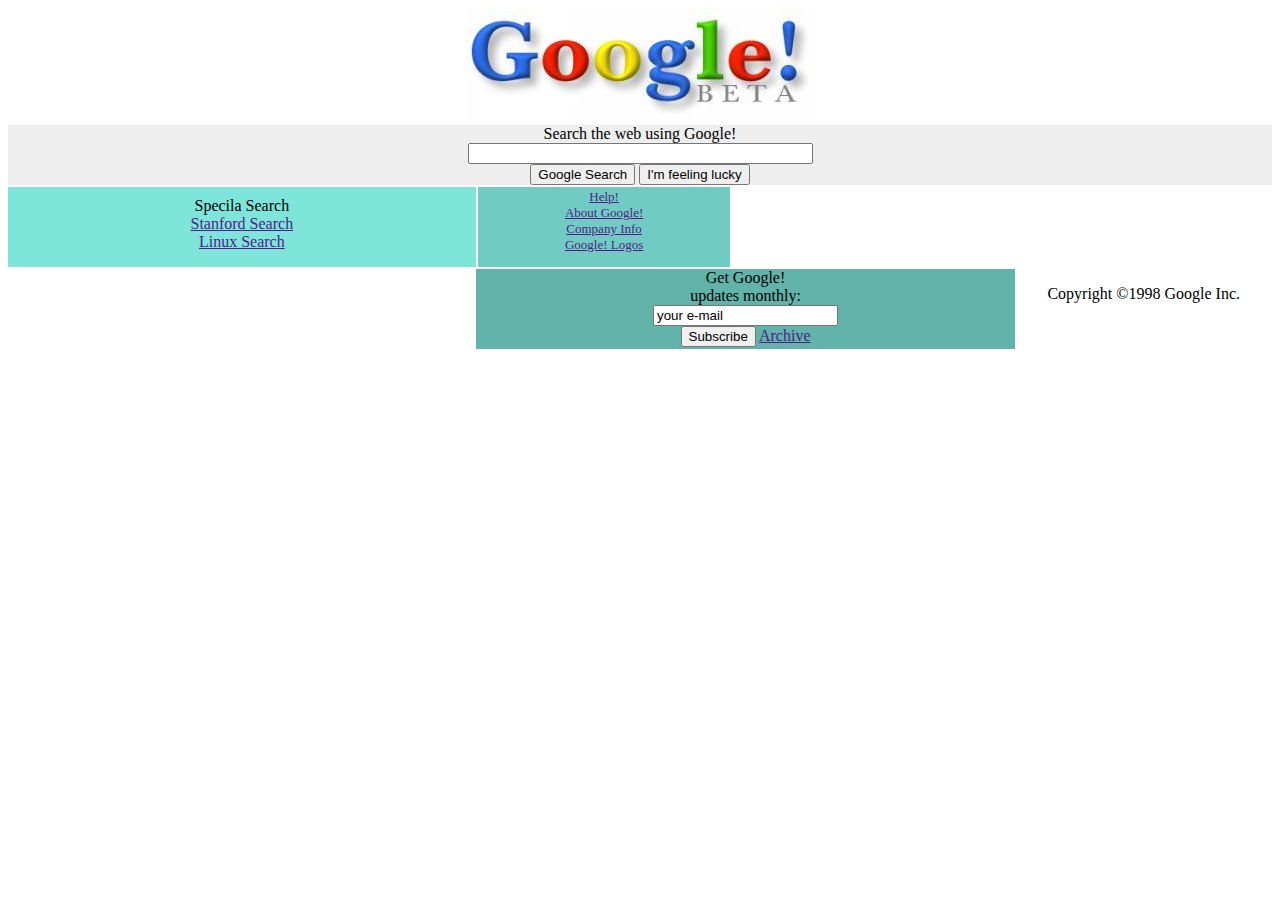
<file: Google1998/index.html>
<!DOCTYPE html>
<html lang="tr">
<head>
    <meta charset="UTF-8">
    <meta name="viewport" content="width=device-width, initial-scale=1.0">
    <title>Google - 1998</title>
    <link rel="stylesheet" href="style.css">
</head>
<body>
    <!-- Tüm kutuları kapsayan container -->
    <div class="container">

        <!-- Buraya Google img gelecek -->
        <div class="head">
            <img src="img/google.jpg" alt="google-beta">
        </div>

        <!-- Arama çubuğu -->
        <div class="box">
            Search the web using Google!
            <br>
            <input type="text" value size="40">
            <br>
            <input type="submit" value="Google Search">
            <input type="submit" value="I'm feeling lucky">
        </div>

        <!-- Diğer arama seçenekleri ve eklentiler -->
        <div class="content">
            <div class="box1">
                Specila Search
                <br>
                <a href="">Stanford Search</a>
                <br>
                <a href="">Linux Search</a>
            </div>

            <div class="box2">
                <a href="">Help!</a>
                <br>
                <a href="">About Google!</a>
                <br>
                <a href="">Company Info</a>
                <br>
                <a href="">Google! Logos</a>
            </div>

            <div class="box3">
                Get Google!
                <br>
                updates monthly:
                <br>
                <input type="text" name="emailaddr" value="your e-mail">
                <br>
                <input type="submit" name="SubmitAction" value="Subscribe">
                <a href="">Archive</a>
            </div>
        </div>

        <!-- Son Yazı -->
        <footer>
            <p class="foot">
                Copyright ©1998 Google Inc.
            </p>
        </footer>

    </div>
</body>
</html>
</file>
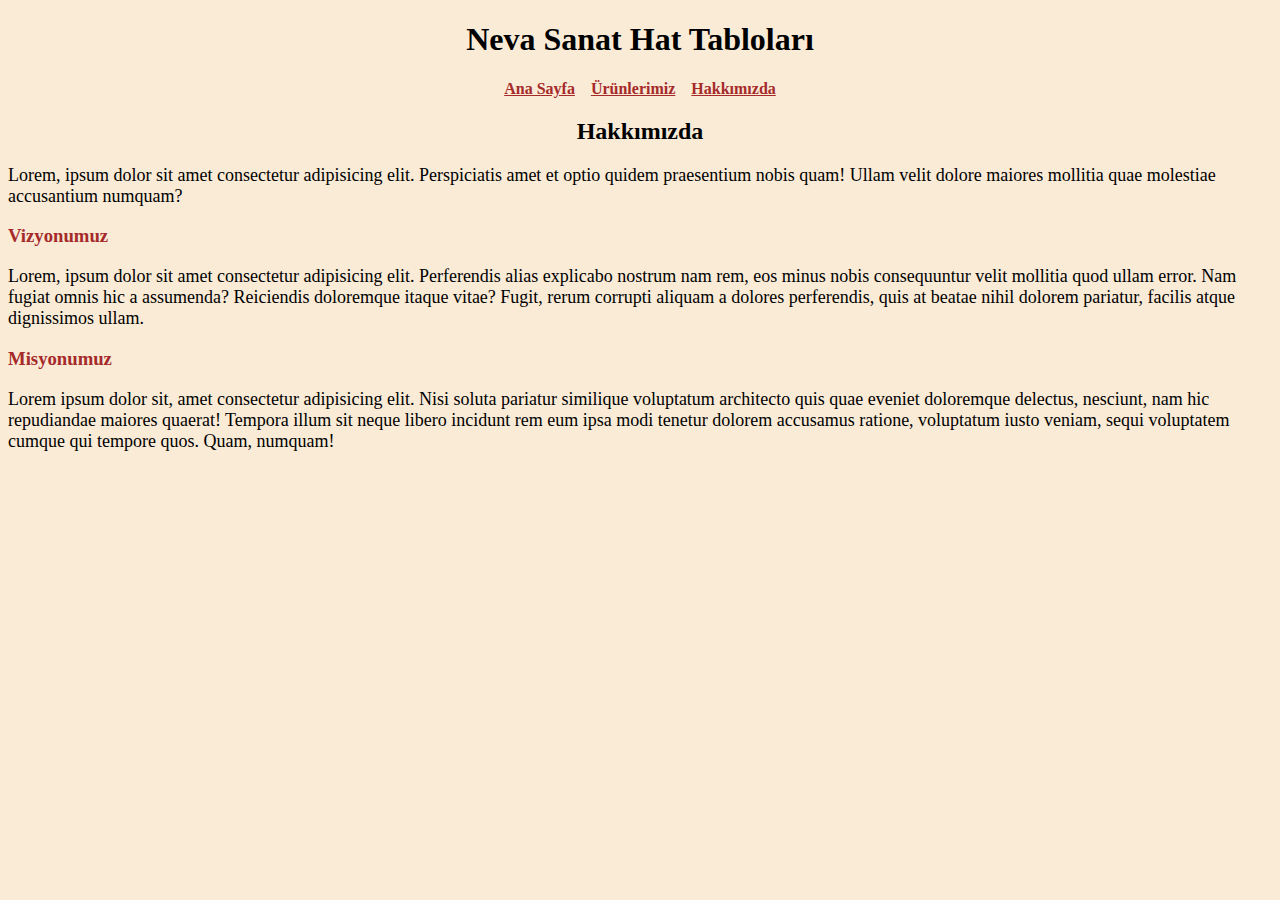
<file: CSS - Ödev/Hakkımızda.htm>
<!DOCTYPE html>
<html lang="tr">
<head>
    <meta charset="UTF-8">
    <meta name="viewport" content="width=device-width, initial-scale=1.0">
    <title>Hakkımızda</title>
    <link rel="stylesheet" href="HatTablolari.css">
</head>

<body>

    <header id="giris">
        <h1>Neva Sanat Hat Tabloları</h1>

        <a href="Hat-Tablolari.html" target="_blank">Ana Sayfa</a>&nbsp; &nbsp;
        <a href="Ürünlerimiz.html" target="_blank">Ürünlerimiz</a>&nbsp; &nbsp;
        <a href="Hakkımızda.htm" target="_blank">Hakkımızda</a>

        <h2>Hakkımızda</h2>
    </header>

    <article>
        <p>
            Lorem, ipsum dolor sit amet consectetur adipisicing elit. Perspiciatis amet et optio quidem praesentium nobis quam! Ullam velit dolore maiores mollitia quae molestiae accusantium numquam?
        </p>

        <h3>Vizyonumuz</h3>
        <p>
            Lorem, ipsum dolor sit amet consectetur adipisicing elit. Perferendis alias explicabo nostrum nam rem, eos minus nobis consequuntur velit mollitia quod ullam error. Nam fugiat omnis hic a assumenda? Reiciendis doloremque itaque vitae? Fugit, rerum corrupti aliquam a dolores perferendis, quis at beatae nihil dolorem pariatur, facilis atque dignissimos ullam.
        </p>

        <h3>Misyonumuz</h3>
        <p>
            Lorem ipsum dolor sit, amet consectetur adipisicing elit. Nisi soluta pariatur similique voluptatum architecto quis quae eveniet doloremque delectus, nesciunt, nam hic repudiandae maiores quaerat! Tempora illum sit neque libero incidunt rem eum ipsa modi tenetur dolorem accusamus ratione, voluptatum iusto veniam, sequi voluptatem cumque qui tempore quos. Quam, numquam!
        </p>
    
    </article>


</body>
</html>
</file>
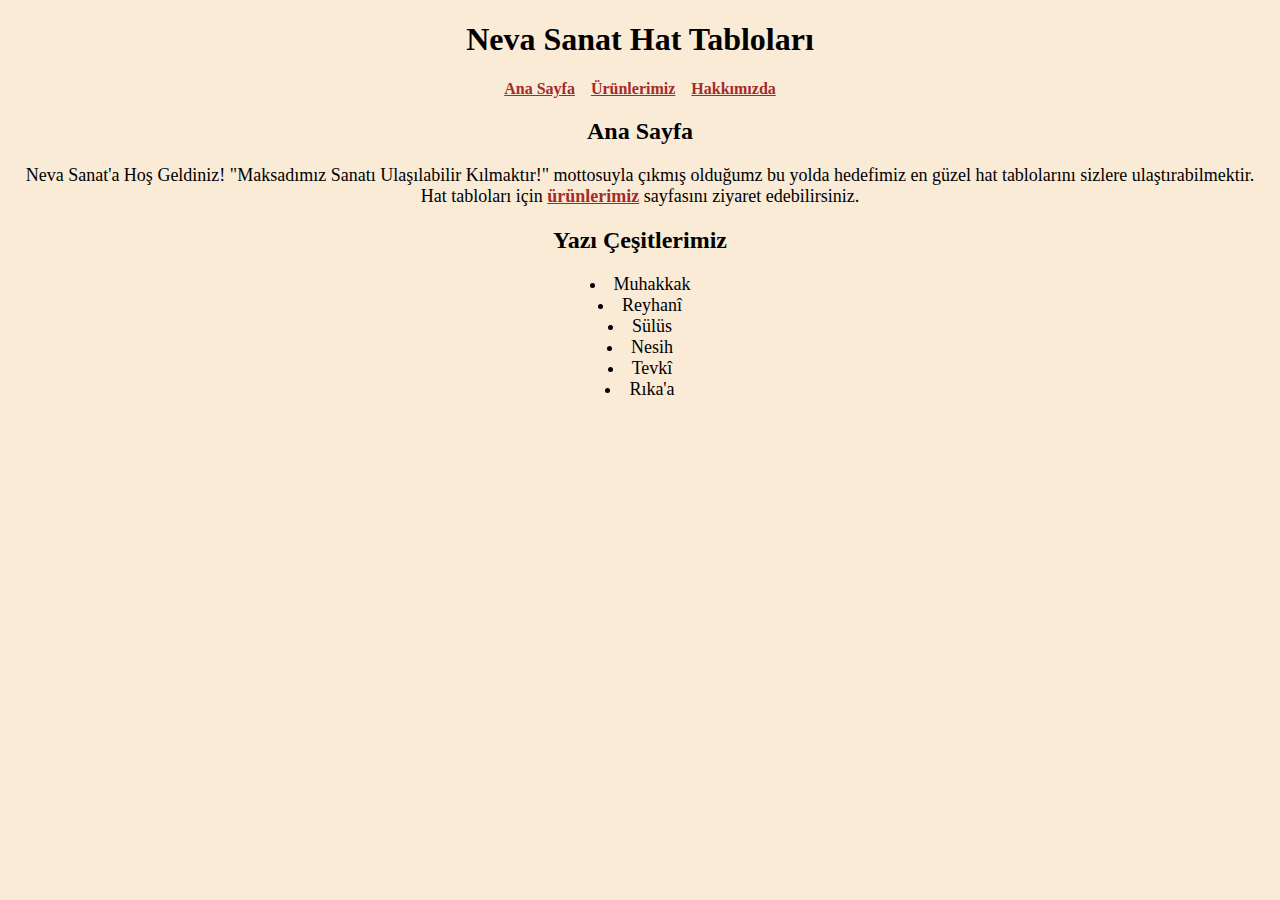
<file: CSS - Ödev/Hat-Tablolari.html>
<!DOCTYPE html>
<html lang="tr">
<head>
    <meta charset="UTF-8">
    <meta name="viewport" content="width=device-width, initial-scale=1.0">
    <title>Neva Sanat Hat Tabloları</title>
    <link rel="stylesheet" href="HatTablolari.css">
</head>
<body id="giris">

    <header>
        <h1>Neva Sanat Hat Tabloları</h1>

        <a href="Hat-Tablolari.html" target="_blank">Ana Sayfa</a>&nbsp; &nbsp;
        <a href="Ürünlerimiz.html" target="_blank">Ürünlerimiz</a>&nbsp; &nbsp;
        <a href="Hakkımızda.htm" target="_blank">Hakkımızda</a>

        <h2>Ana Sayfa</h2>
    </header>
    
    <article>
        <p>
            Neva Sanat'a Hoş Geldiniz! "Maksadımız Sanatı Ulaşılabilir Kılmaktır!"
            mottosuyla çıkmış olduğumz bu yolda hedefimiz en güzel hat tablolarını
            sizlere ulaştırabilmektir. 
            <br>Hat tabloları için <a href="Ürünlerimiz.html" target="_blank">ürünlerimiz</a> 
            sayfasını ziyaret edebilirsiniz.
        </p>
    </article>
    <article>
        <h2>Yazı Çeşitlerimiz</h2>
        
        <li>Muhakkak</li>
        <li>Reyhanî</li>
        <li>Sülüs</li>
        <li>Nesih</li>
        <li>Tevkî</li>
        <li>Rıka'a</li>
        
    </article>
    







</body>
</html>
</file>
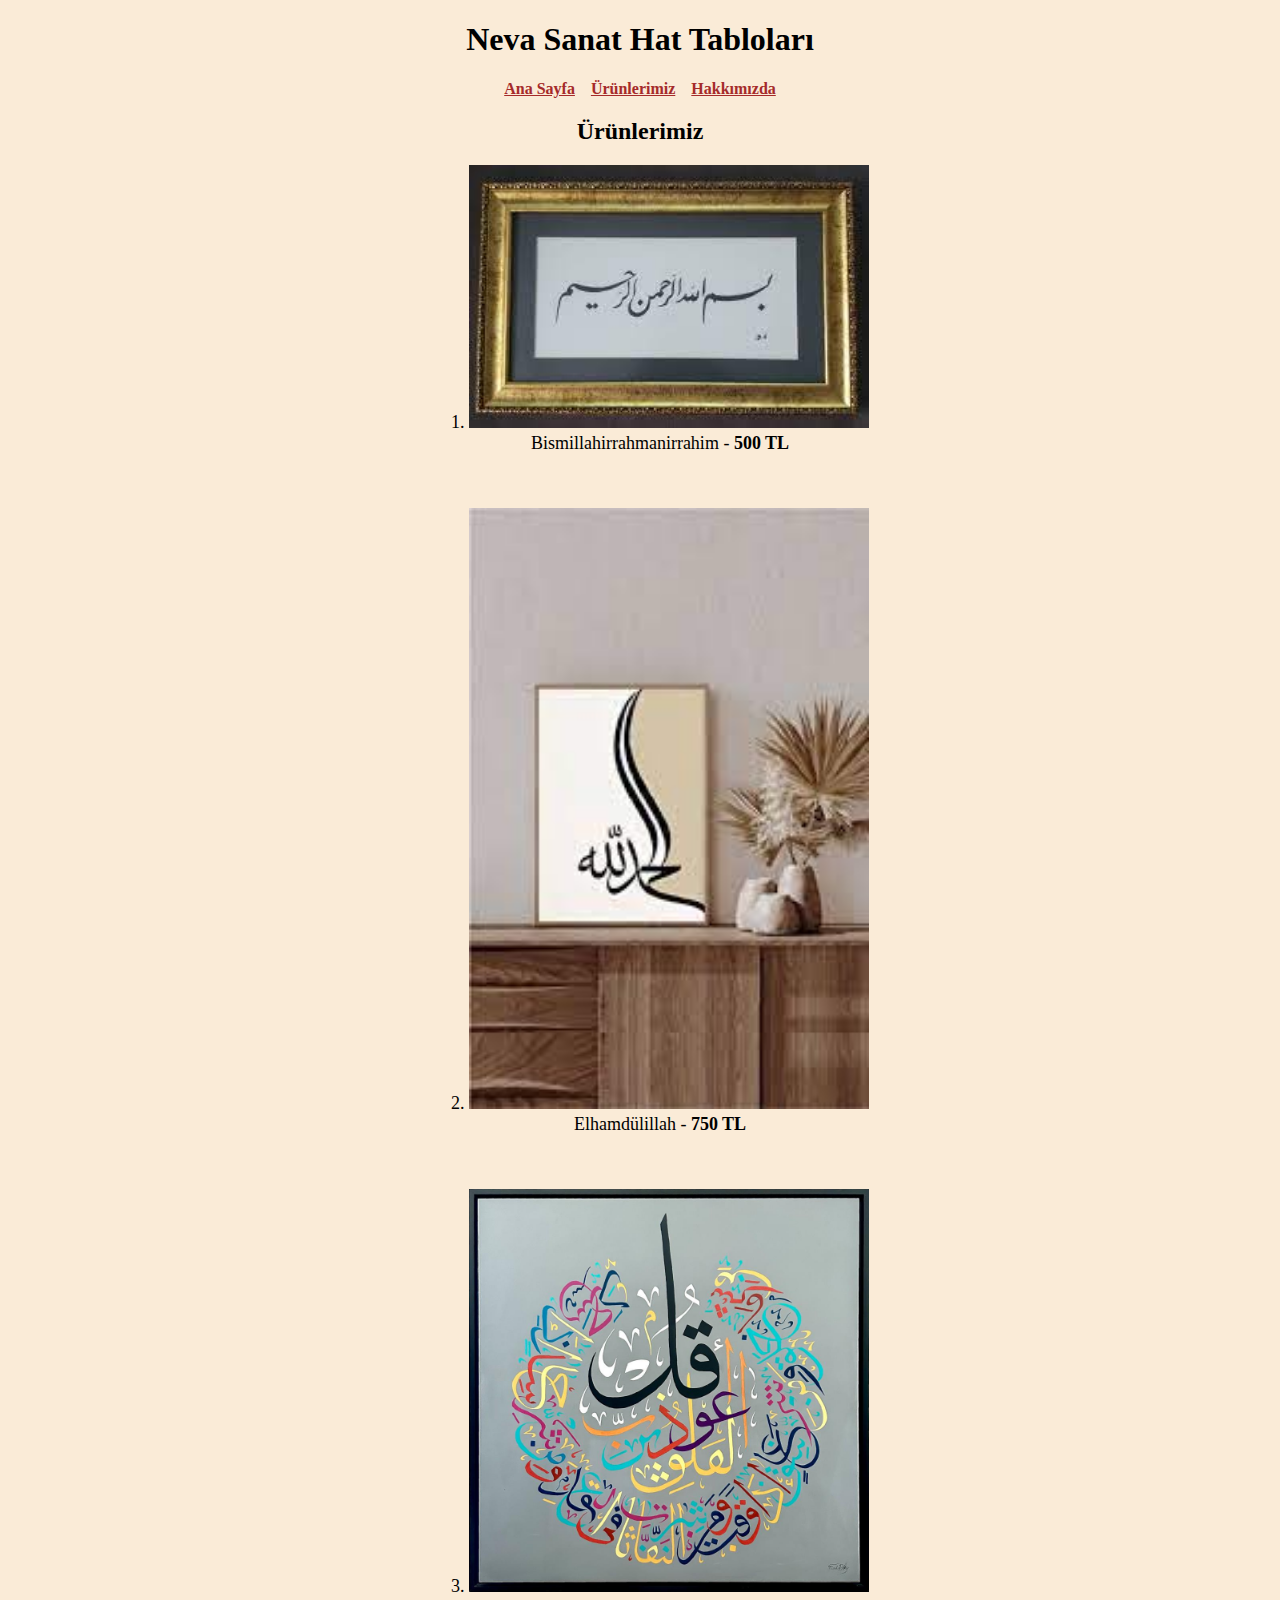
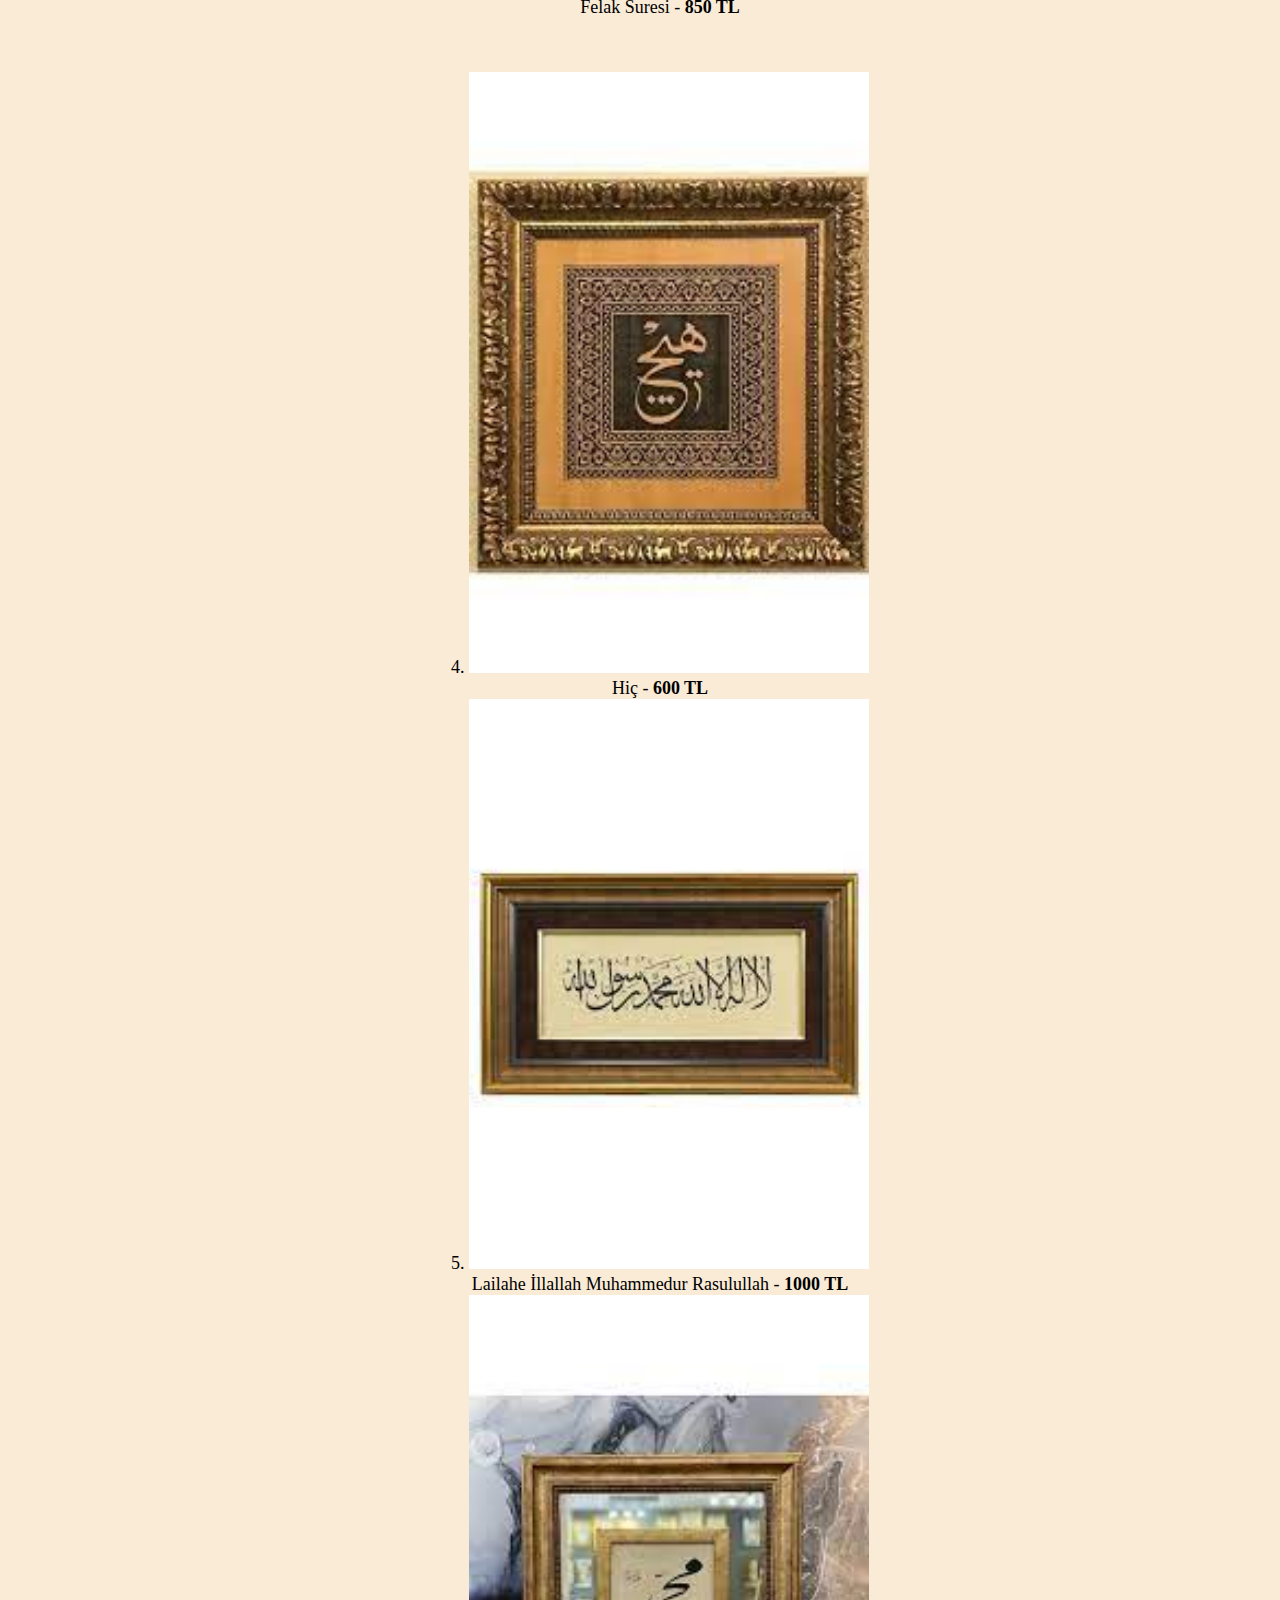
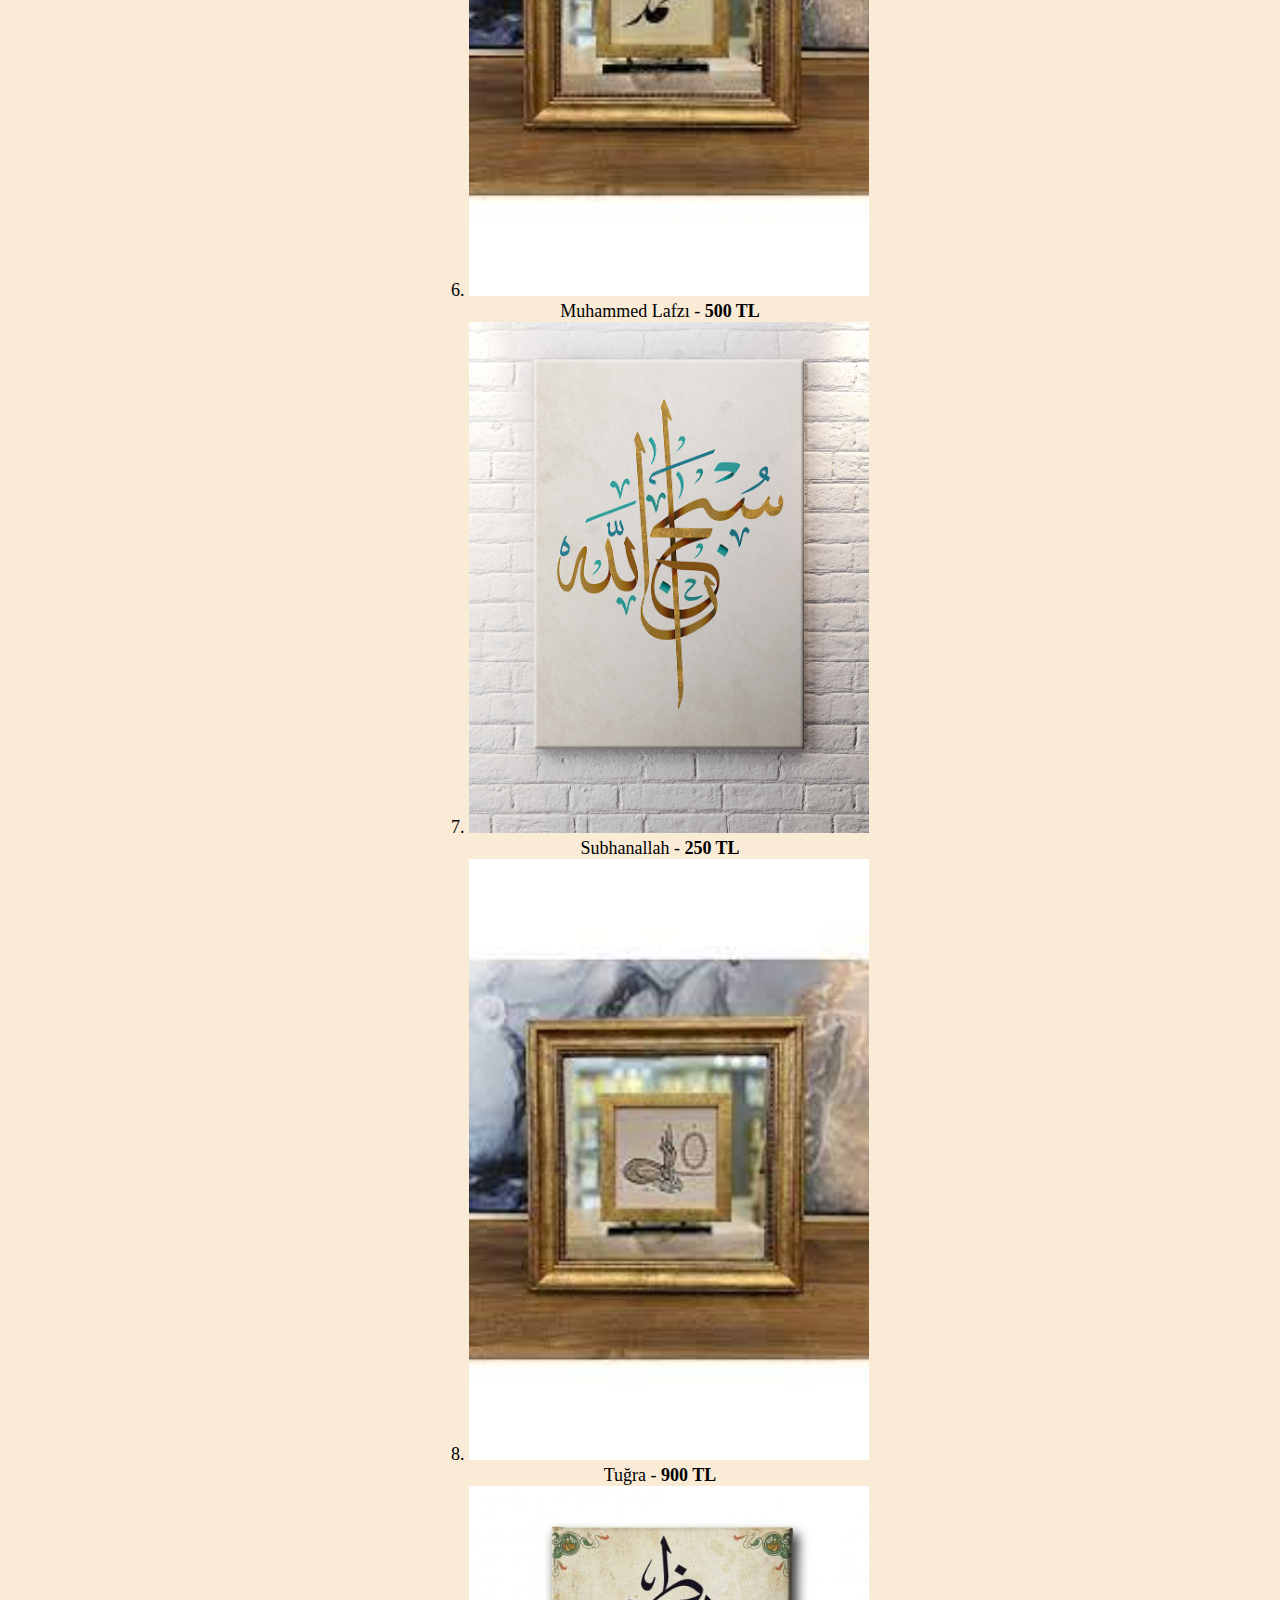
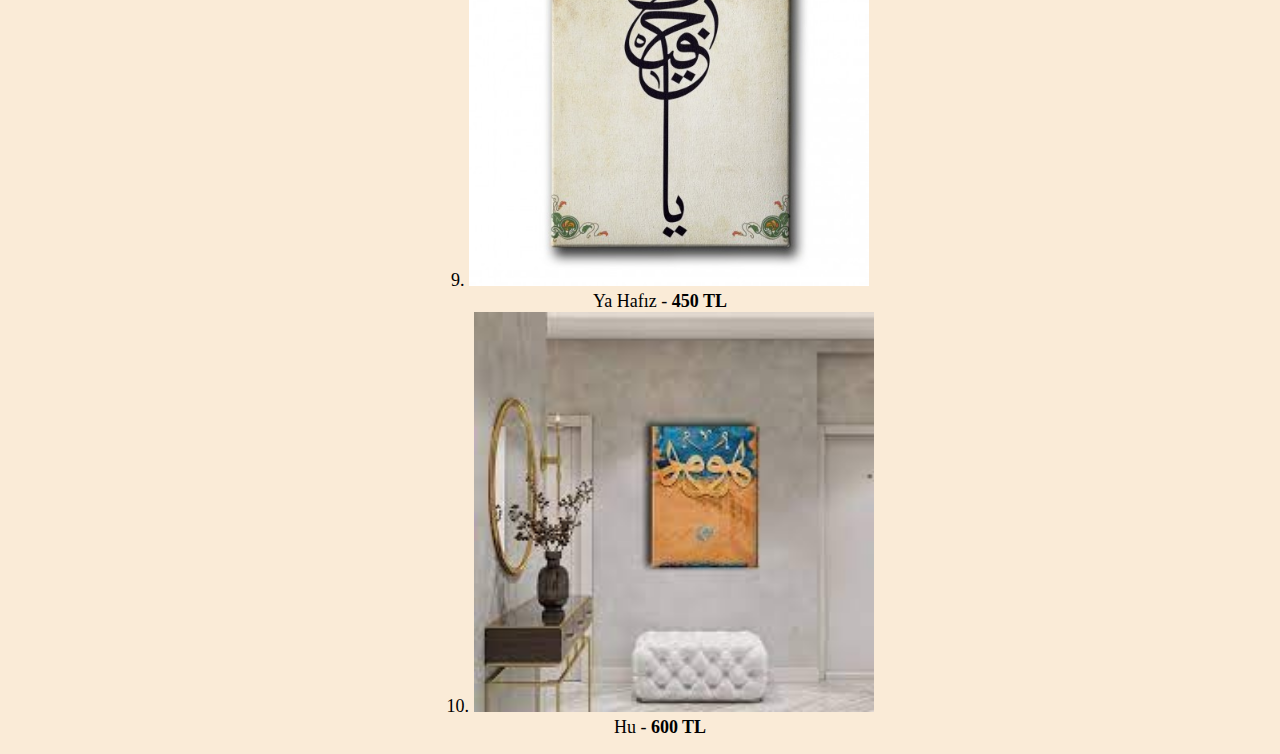
<file: CSS - Ödev/Ürünlerimiz.html>
<!DOCTYPE html>
<html lang="tr">
<head>
    <meta charset="UTF-8">
    <meta name="viewport" content="width=device-width, initial-scale=1.0">
    <title>Ürünlerimiz</title>
    <link rel="stylesheet" href="HatTablolari.css">
</head>
<body id="giris">

    <header>
        <h1>Neva Sanat Hat Tabloları</h1>

        <a href="Hat-Tablolari.html" target="_blank">Ana Sayfa</a>&nbsp; &nbsp;
        <a href="Ürünlerimiz.html" target="_blank">Ürünlerimiz</a>&nbsp; &nbsp;
        <a href="Hakkımızda.htm" target="_blank">Hakkımızda</a>

        <h2>Ürünlerimiz</h2>
    </header>

    <article>
        <ol>
        
            <li>
                <img width="400" src="images/bismillah.jpeg" alt="bismillah">
                <br>Bismillahirrahmanirrahim - <b>500 TL</b> 
            </li>
            <br>
            <br>
            <br>
            <li>
                <img width="400" src="images/elhamdülillah.jpeg" alt="elhamdülillah">
                <br>Elhamdülillah - <b>750 TL</b>
            </li>
            <br>
            <br>
            <br>
            <li>
                <img width="400" src="images/felak.jpeg" alt="felak">
                <br>Felak Suresi - <b>850 TL</b>
            </li>
            <br>
            <br>
            <br>
            <li>
                <img width="400" src="images/hiç.jpeg" alt="hiç">
                <br>Hiç - <b>600 TL</b>
            </li>
            <li>
                <img width="400" src="images/lailaheillah.jpeg" alt="lailaheillah">
                <br>Lailahe İllallah Muhammedur Rasulullah - <b>1000 TL</b>
            </li>
            <li>
                <img width="400" src="images/muhammed.jpeg" alt="muhammed">
                <br>Muhammed Lafzı - <b>500 TL</b>
            </li>
            <li>
                <img width="400" src="images/subhanallah.jpg" alt="subhanallah">
                <br>Subhanallah - <b>250 TL</b>
            </li>
            <li>
                <img width="400" src="images/tuğra.jpeg" alt="tuğra">
                <br>Tuğra - <b>900 TL</b>
            </li>
            <li>
                <img width="400" src="images/yahafız.jpg" alt="yahafız">
                <br>Ya Hafız - <b>450 TL</b>
            </li>
            <li>
                <img width="400" src="images/hu.jpeg" alt="hu">
                <br>Hu - <b>600 TL</b>
            </li>
        </ol>
    </article>





</body>
</html>
</file>
<file: Google1998/style.css>
.head {
    width: 351;
    height: 113;
    text-align: center;
}

.conteiner {
    width: 90%;
    margin: auto;
}

.box {
    background-color: #EEEEEE;
    text-align: center;
    font-weight: normal;
    font-size: medium;
    font-style: normal;
    font-variant: normal;
    border-collapse: separate;
    border-spacing: 2px;
    line-height: normal;
    margin: 0 auto;
    display: flow-root;
}

.box1 {
    background-color: #7EE5DA;
    text-align: center;
    float: left;
    width: 37%;
    padding: 10px 0;
    height: 60px;
    margin: 2px 0 ;
}

.box2 {
    background-color: #70ccc2;
    text-align: center;
    float: left;
    width: 20%;
    padding: 2px 0;
    height: 76px;
    font-size: small;
    margin: 2px 2px auto 2px;
}

.box3 {
    background-color: #62b3aa;
    text-align: center;
    float: left;
    width: 42.7%;
    padding: 0;
    height: 80px;
    margin: 2px auto auto 0;
}

.foot {
    text-align: center;
    font-size: medium;
    margin-top: 100px;
}
</file>
<file: CSS - Ödev/HatTablolari.css>
body {
    background-color: antiquewhite;
}
#giris {
    text-align: center;
    list-style-position: inside;
}
a {
    font-weight: bold;
    color: brown;
}
p {
    font-size: large;
}
li {
    font-size: large;
}
#aralik {
    line-height: 500px;
}
h3 {
    color: brown;
}
</file>
